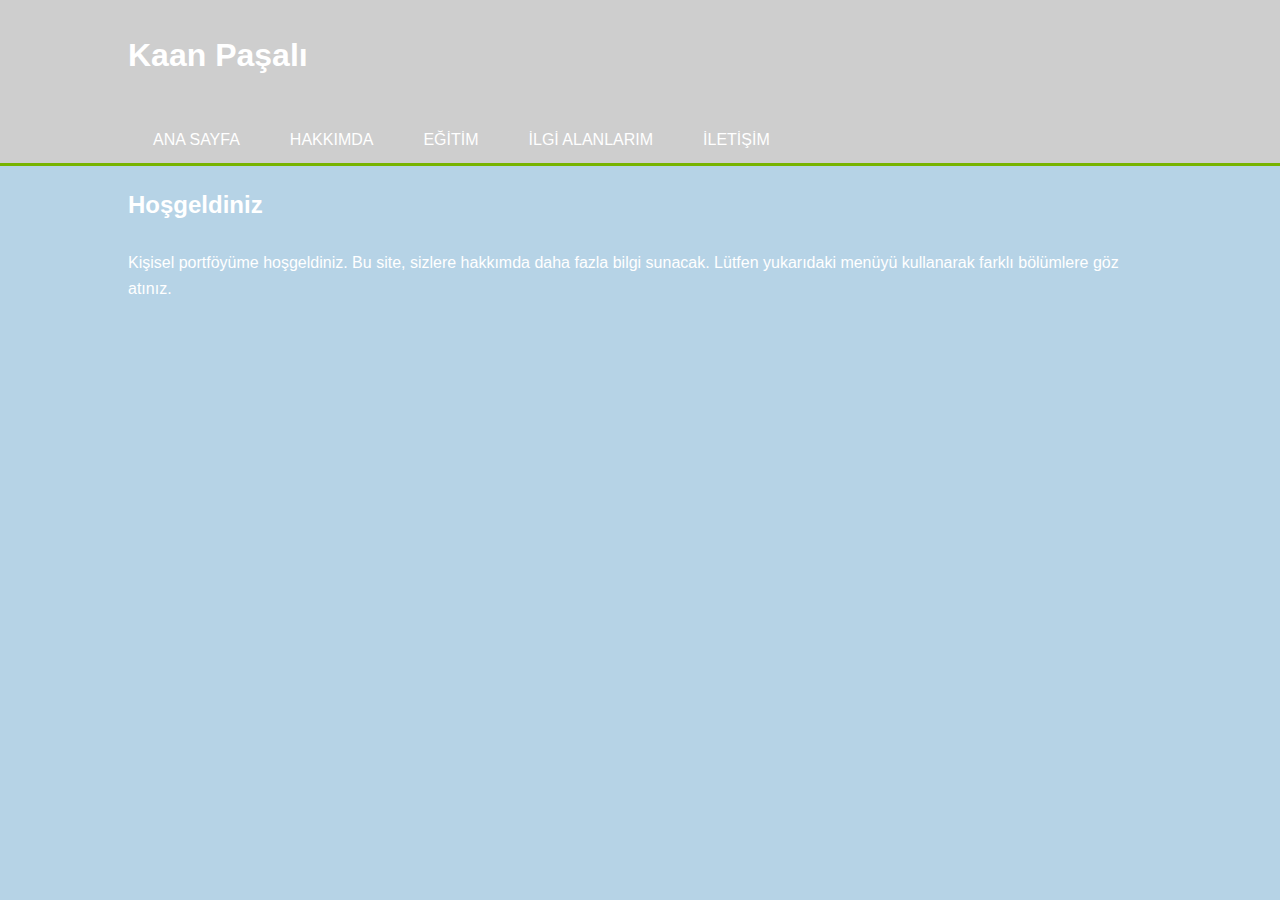
<file: index.html>
<!DOCTYPE html>
<html lang="tr">
<head>
    <meta charset="UTF-8">
    <meta name="viewport" content="width=device-width, initial-scale=1.0">
    <title>Kaan Paşalı - Kişisel Blog</title>
    <link rel="stylesheet" href="style.css">
</head>
<body>
    <header>
        <div class="container">
            <h1>Kaan Paşalı</h1>
            <nav>
                <ul>
                    <li><a href="index.html">Ana Sayfa</a></li>
                    <li><a href="hakkımda.html">Hakkımda</a></li>
                    <li><a href="eğitim.html">Eğitim</a></li>
                    <li><a href="ilgi.html">İlgi Alanlarım</a></li>
                    <li><a href="iletişim.html">İletişim</a></li>
                </ul>
            </nav>
        </div>
    </header>
    <section id="welcome">
        <div class="container">
            <h2>Hoşgeldiniz</h2>
            <p>Kişisel portföyüme hoşgeldiniz. Bu site, sizlere hakkımda daha fazla bilgi sunacak. Lütfen yukarıdaki menüyü kullanarak farklı bölümlere göz atınız.</p>
        </div>
</body>
</html>
</file>
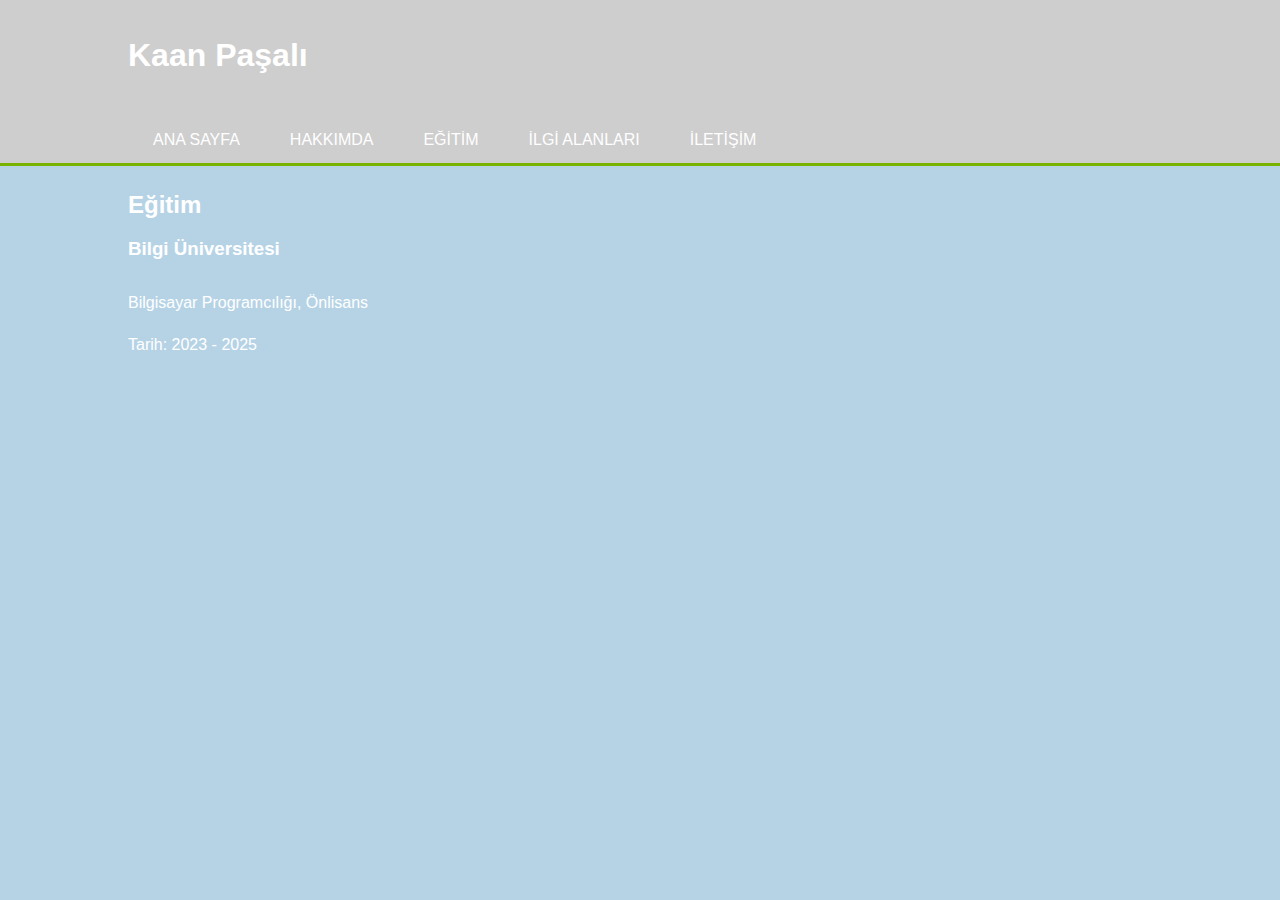
<file: eğitim.html>
<!DOCTYPE html>
<html lang="tr">
<head>
    <meta charset="UTF-8">
    <meta name="viewport" content="width=device-width, initial-scale=1.0">
    <title>Eğitim - Kaan Paşalı</title>
    <link rel="stylesheet" href="style.css">
</head>
<body>
    <header>
        <div class="container">
            <h1>Kaan Paşalı</h1>
            <nav>
                <ul>
                    <li><a href="index.html">Ana Sayfa</a></li>
                    <li><a href="hakkımda.html">Hakkımda</a></li>
                    <li><a href="eğitim.html" class="current">Eğitim</a></li>
                    <li><a href="ilgi.html">İlgi Alanları</a></li>
                    <li><a href="iletişim.html">İletişim</a></li>
                </ul>
            </nav>
        </div>
    </header>
    <section id="education">
        <div class="container">
            <h2>Eğitim</h2>
            <h3>Bilgi Üniversitesi</h3>
            <p>Bilgisayar Programcılığı, Önlisans</p>
            <p>Tarih: 2023 - 2025</p>
        </div>
</body>
</html>
</file>
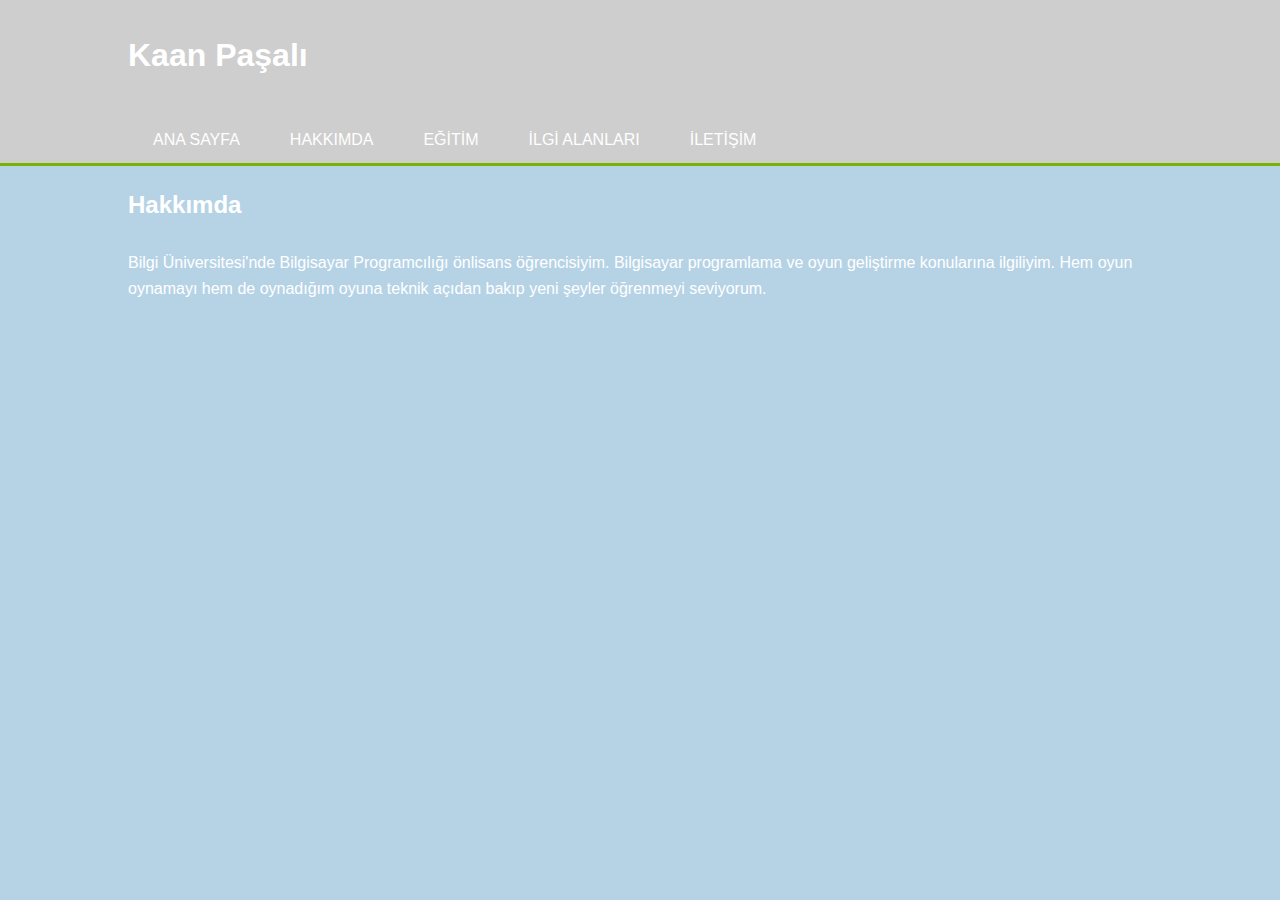
<file: hakkımda.html>
<!DOCTYPE html>
<html lang="tr">
<head>
    <meta charset="UTF-8">
    <meta name="viewport" content="width=device-width, initial-scale=1.0">
    <title>Hakkımda - Kaan Paşalı</title>
    <link rel="stylesheet" href="style.css">
</head>
<body>
    <header>
        <div class="container">
            <h1>Kaan Paşalı</h1>
            <nav>
                <ul>
                    <li><a href="index.html">Ana Sayfa</a></li>
                    <li><a href="hakkımda.html" class="current">Hakkımda</a></li>
                    <li><a href="eğitim.html">Eğitim</a></li>
                    <li><a href="ilgi.html">İlgi Alanları</a></li>
                    <li><a href="iletişim.html">İletişim</a></li>
                </ul>
            </nav>
        </div>
    </header>
    <section id="about">
        <div class="container">
            <h2>Hakkımda</h2>
            <p>Bilgi Üniversitesi'nde Bilgisayar Programcılığı önlisans öğrencisiyim. Bilgisayar programlama ve oyun geliştirme konularına ilgiliyim. Hem oyun oynamayı hem de oynadığım oyuna teknik açıdan bakıp yeni şeyler öğrenmeyi seviyorum.</p>
        </div>
</body>
</html>
</file>
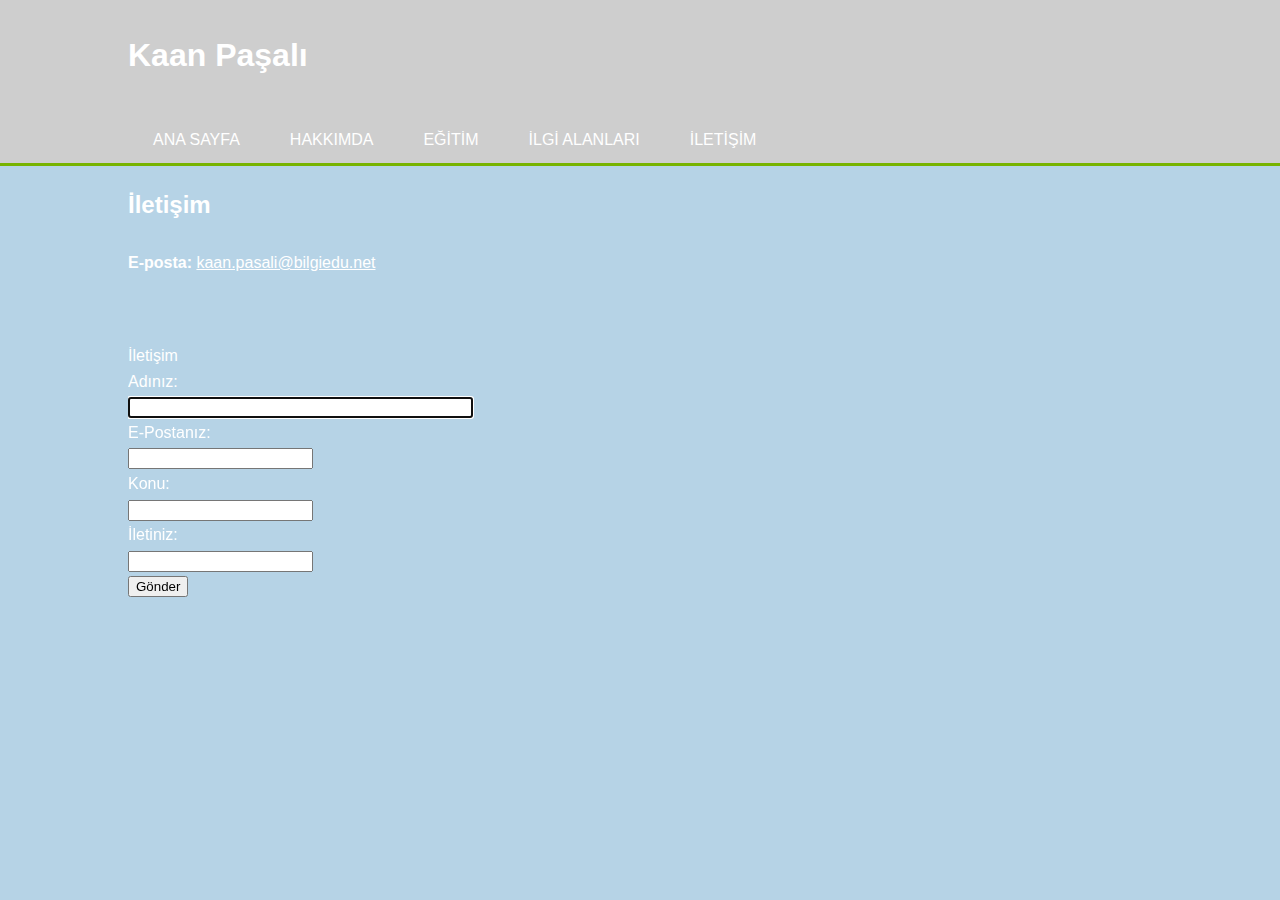
<file: iletişim.html>
<!DOCTYPE html>
<html lang="tr">
<head>
    <meta charset="UTF-8">
    <meta name="viewport" content="width=device-width, initial-scale=1.0">
    <title>İletişim - Kaan Paşalı</title>
    <link rel="stylesheet" href="style.css">
</head>
<body>
    <header>
        <div class="container">
            <h1>Kaan Paşalı</h1>
            <nav>
                <ul>
                    <li><a href="index.html">Ana Sayfa</a></li>
                    <li><a href="hakkımda.html">Hakkımda</a></li>
                    <li><a href="eğitim.html">Eğitim</a></li>
                    <li><a href="ilgi.html">İlgi Alanları</a></li>
                    <li><a href="iletişim.html" class="current">İletişim</a></li>
                </ul>
            </nav>
        </div>
    </header>
    <section id="contact">
        <div class="container">
            <h2>İletişim</h2>
            <p><strong>E-posta:</strong> <a href="mailto:kaan.pasali@bilgiedu.net">kaan.pasali@bilgiedu.net</a></p>
			<br /> <br />
	İletişim<br />
	Adınız:<br />
	<input type="text" name="ad" size="40" autofocus /> <br />
	E-Postanız: <br />
	<input type="text" name="e-posta" /> <br />
	Konu: <br />
	<input type="text" name="konu" required maxlength="60" /> <br />
	İletiniz:<br />
	<input type="text" name="iletiniz" required maxlength="160" /> <br />
	<input type="submit" value="Gönder" />
	</form>
        </div>
		
		</body>
		</html>
</file>
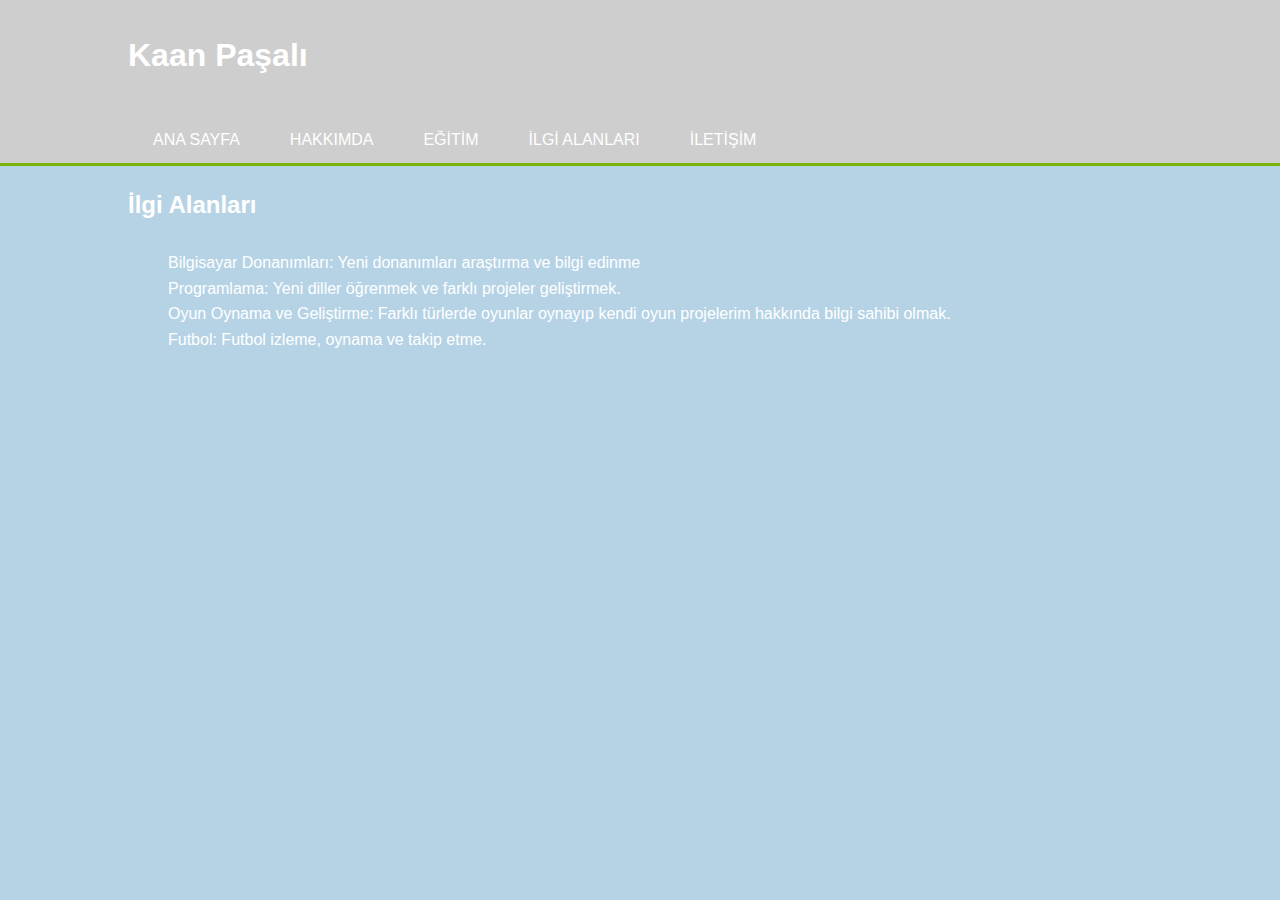
<file: ilgi.html>
<!DOCTYPE html>
<html lang="tr">
<head>
    <meta charset="UTF-8">
    <meta name="viewport" content="width=device-width, initial-scale=1.0">
    <title>İlgi Alanları - Kaan Paşalı</title>
    <link rel="stylesheet" href="style.css">
</head>
<body>
    <header>
        <div class="container">
            <h1>Kaan Paşalı</h1>
            <nav>
                <ul>
                    <li><a href="index.html">Ana Sayfa</a></li>
                    <li><a href="hakkımda.html">Hakkımda</a></li>
                    <li><a href="eğitim.html">Eğitim</a></li>
                    <li><a href="ilgi.html" class="current">İlgi Alanları</a></li>
                    <li><a href="iletişim.html">İletişim</a></li>
                </ul>
            </nav>
        </div>
    </header>
    <section id="interests">
        <div class="container">
            <h2>İlgi Alanları</h2>
            <ul>
                <li>Bilgisayar Donanımları: Yeni donanımları araştırma ve bilgi edinme</li>
                <li>Programlama: Yeni diller öğrenmek ve farklı projeler geliştirmek.</li>
                <li>Oyun Oynama ve Geliştirme: Farklı türlerde oyunlar oynayıp kendi oyun projelerim hakkında bilgi sahibi olmak.</li>
				<li>Futbol: Futbol izleme, oynama ve takip etme.</li>
            </ul>
        </div>
</body>
</html>
</file>
<file: style.css>
body {
	font-family: Arial, sans-serif;
	background-color: #b6d3e6;
	color: #fff;
	margin: 0;
	padding-bottom: 150px;
	line-height: 1.6;
}

.container {
	width: 80%;
	margin: auto;
	overflow: hidden;
}

header {
	background: #cecece;
	color: #fff;
	padding-top: 30px;
	min-height: 70px;
	border-bottom: #77b300 3px solid;
}

header a {
	color: #fff;
	text-decoration: none;
	text-transform: uppercase;
	font-size: 16px;
	padding: 10px 15px;
	margin: 0 10px;
	display: inline-block;
}

header ul {
	padding: 0;
	list-style: none;
}

header li {
	float: left;
	display: inline;
}

header nav {
	float: left;
	margin-top: 10px;
}

header .highlight,
header .current a {
	color: #6be619;
	font-weight: bold;
}

header a:hover {
	color: #6be619;
	font-weight: bold;
}

section {
	padding: 20px 0;
	border-bottom: ##6be619 1px solid;
}

footer {
	position: fixed;
	bottom: 0;
	padding: 20px;
	margin-top: 20px;
	color: #6be619;
	background-color: #fff;
	text-align: center;
	width: 100%;
}

h1,
h2,
h3 {
	margin: 0;
	padding-bottom: 10px;
}

ul {
	list-style-type: none;
}

a {
	color: #fff;
}

a:hover {
	color: #fff;
}

.project {
	margin-bottom: 20px;
}
</file>
